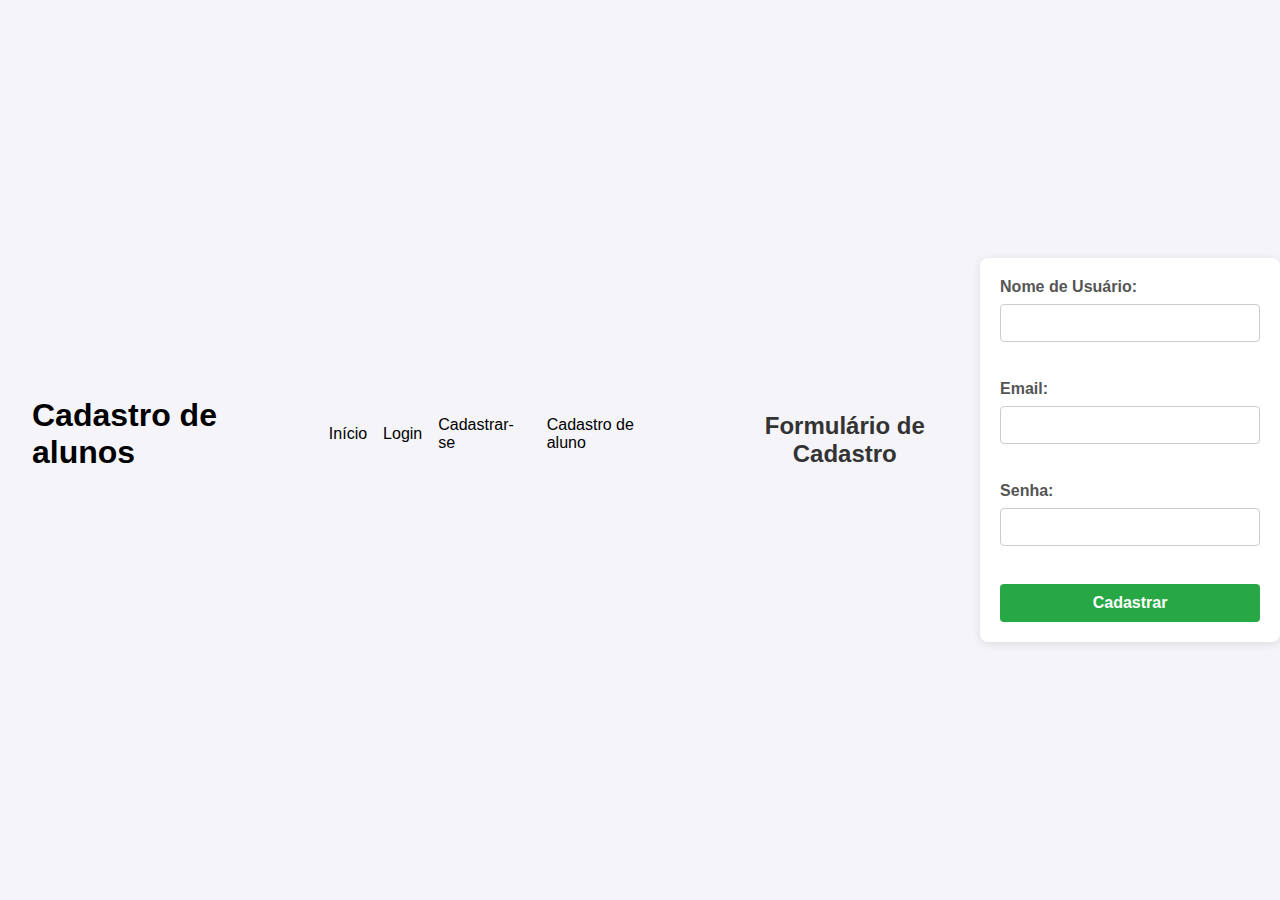
<file: cadastro/index.html>
<!DOCTYPE html>
<html lang="pt-BR">

<head>
    <meta charset="UTF-8">
    <meta name="viewport" content="width=device-width, initial-scale=1.0">
    <link rel="stylesheet" href="/./CSS/style.css">
    <title>Cadastro</title>
    <link rel="stylesheet" href="../index.css">
</head>

<body>
    <nav class="nav">
        <h1>Cadastro de alunos</h1>
        <ul class="menu-list">
            <li><a href="/activity3">Início</a></li>
            <li><a href="/activity3/login">Login</a></li>
            <li><a href="/activity3/cadastro">Cadastrar-se</a></li>
            <li><a href="/activity3/cadastroAluno">Cadastro de aluno</a></li>
        </ul>
    </nav>

    <h2>Formulário de Cadastro</h2>
    <form action="register.php" method="POST">
        <label for="username">Nome de Usuário:</label>
        <input type="text" name="username" required><br><br>

        <label for="email">Email:</label>
        <input type="email" name="email" required><br><br>

        <label for="password">Senha:</label>
        <input type="password" name="password" required><br><br>

        <button type="submit">Cadastrar</button>
    </form>
</body>

</html>
</file>
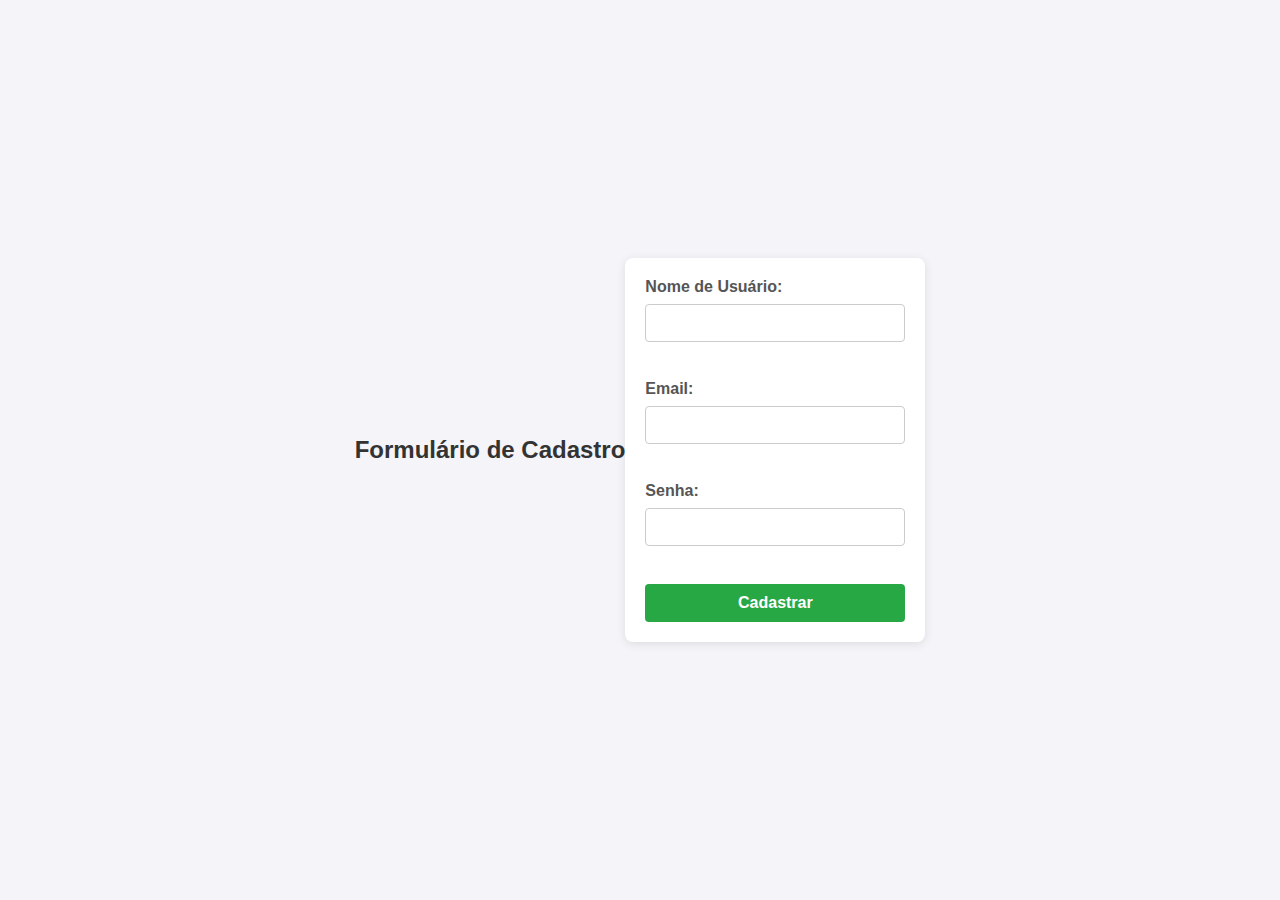
<file: cadatro/index.html>
<!DOCTYPE html>
<html lang="pt-BR">
<head>
    <meta charset="UTF-8">
    <meta name="viewport" content="width=device-width, initial-scale=1.0">
    <link rel="stylesheet" href="/./CSS/style.css">
    <title>Cadastro</title>
</head>
<body>
    <h2>Formulário de Cadastro</h2>
    <form action="register.php" method="POST">
        <label for="username">Nome de Usuário:</label>
        <input type="text" name="username" required><br><br>

        <label for="email">Email:</label>
        <input type="email" name="email" required><br><br>

        <label for="password">Senha:</label>
        <input type="password" name="password" required><br><br>

        <button type="submit">Cadastrar</button>
    </form>
</body>
</html>
</file>
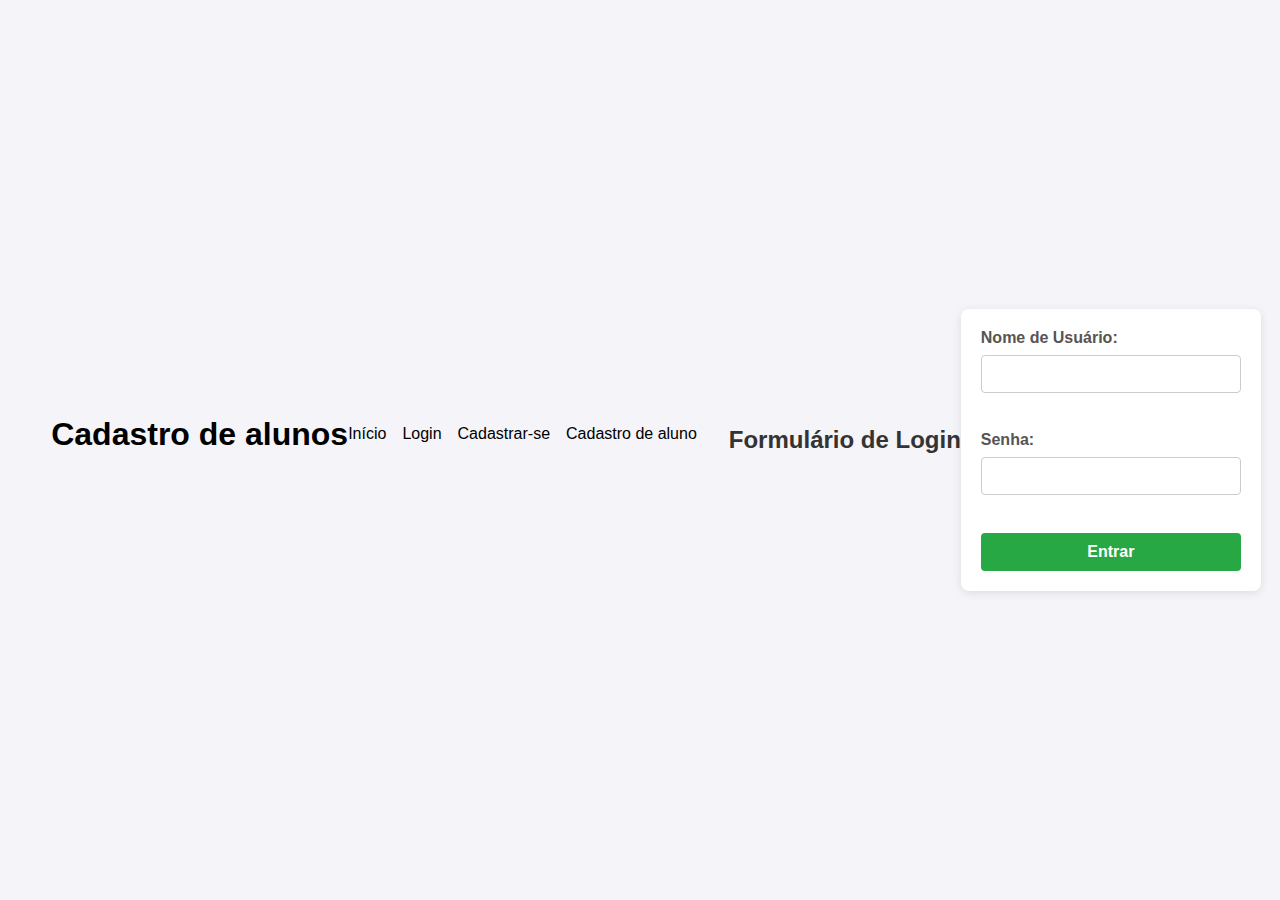
<file: login/index.html>
<!DOCTYPE html>
<html lang="pt-BR">

<head>
    <meta charset="UTF-8">
    <meta name="viewport" content="width=device-width, initial-scale=1.0">
    <link rel="stylesheet" href="/./CSS/style.css">
    <title>Login</title>
    <link rel="stylesheet" href="../index.css">
</head>

<body>
    <nav class="nav">
        <h1>Cadastro de alunos</h1>
        <ul class="menu-list">
            <li><a href="/activity3">Início</a></li>
            <li><a href="/activity3/login">Login</a></li>
            <li><a href="/activity3/cadastro">Cadastrar-se</a></li>
            <li><a href="/activity3/cadastroAluno">Cadastro de aluno</a></li>
        </ul>
    </nav>
    <h2>Formulário de Login</h2>
    <form action="login.php" method="POST">
        <label for="username">Nome de Usuário:</label>
        <input type="text" name="username" required><br><br>

        <label for="password">Senha:</label>
        <input type="password" name="password" required><br><br>

        <button type="submit">Entrar</button>
    </form>
</body>

</html>
</file>
<file: CSS/style.css>
/* Estilo geral */
body {
  font-family: Arial, sans-serif;
  background-color: #f4f4f9;
  margin: 0;
  height: 100vh;
  display: flex;
  justify-content: center;
  align-items: center;
}

/* Estilo do formulário */
form {
  background-color: #ffffff;
  padding: 20px;
  border-radius: 8px;
  box-shadow: 0 2px 10px rgba(0, 0, 0, 0.1);
  width: 300px;
  box-sizing: border-box;
}

/* Título do formulário */
h2 {
  text-align: center;
  color: #333;
  margin-bottom: 20px;
}

/* Estilo dos rótulos (labels) */
label {
  display: block;
  margin-bottom: 8px;
  color: #555;
  font-weight: bold;
}

/* Estilo dos campos de entrada para todos os inputs */
input {
  width: 100%;
  padding: 10px;
  margin-bottom: 20px;
  border: 1px solid #ccc;
  border-radius: 4px;
  box-sizing: border-box;
  font-size: 14px;
}

/* Estilo do botão de envio */
button {
  width: 100%;
  padding: 10px;
  background-color: #28a745;
  color: white;
  border: none;
  border-radius: 4px;
  cursor: pointer;
  font-size: 16px;
  font-weight: bold;
  transition: background-color 0.3s ease;
}

/* Efeito de hover no botão */
button:hover {
  background-color: #218838;
}

/* Responsividade para dispositivos menores */
@media (max-width: 400px) {
  form {
      width: 100%;
      padding: 15px;
  }
}
</file>
<file: index.css>
* {
  padding: 0;
  margin: 0;
  box-sizing: border-box;
}

.menu-list {
  display: flex;
  align-items: center;
  gap: 1rem;
}

.nav {
  display: flex;
  align-items: center;
  justify-content: space-between;
  padding: 0.5rem 2rem;
  margin-bottom: 2rem;
}

li {
  list-style: none;
}

a {
  text-decoration: none;
  color: black;
}

.listing {
  margin-left: 2rem;
}
</file>
